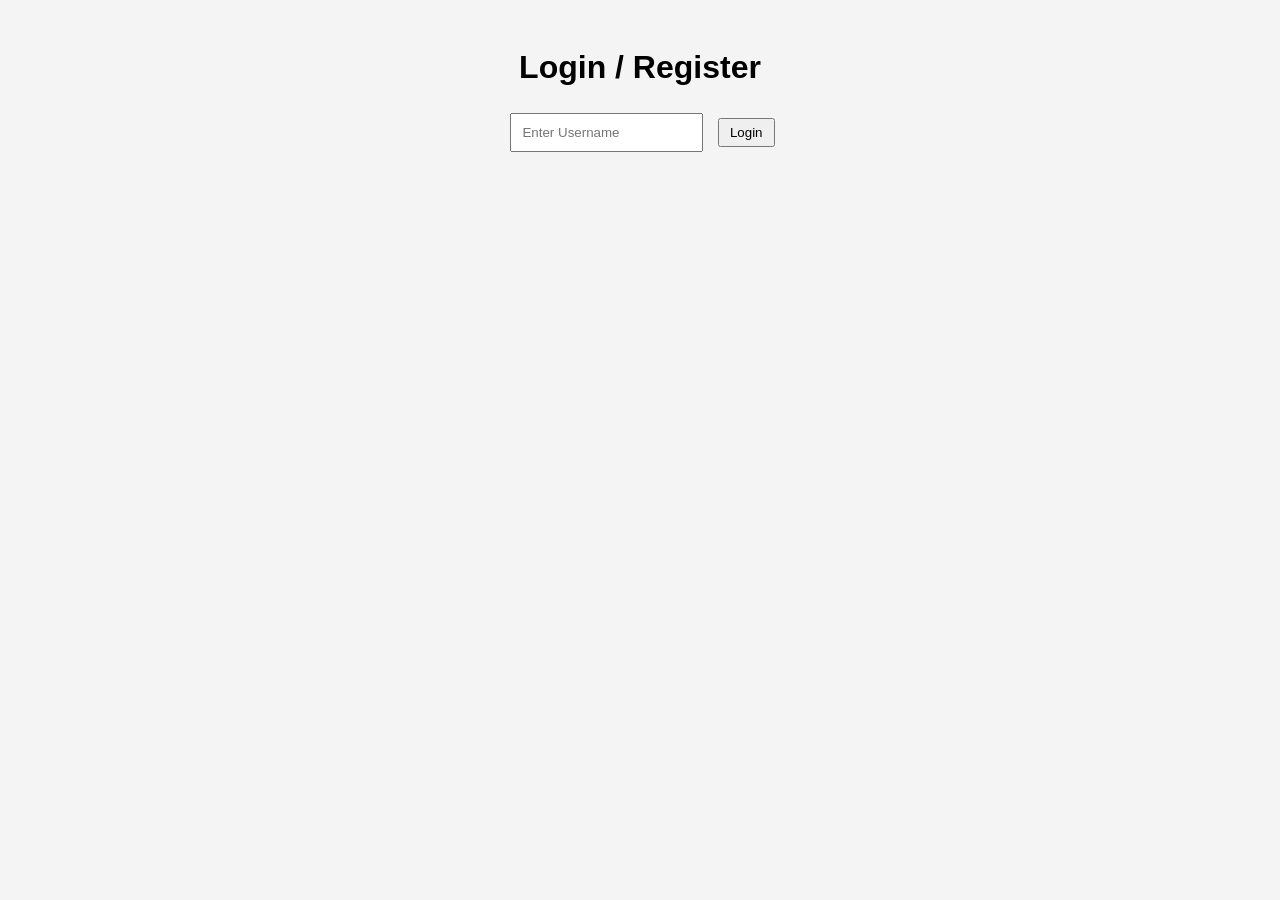
<file: index.html>
<!DOCTYPE html>
<html>
<head>
<title>Login</title>
<link rel="stylesheet" href="style.css">
</head>
<body>

<h1>Login / Register</h1>

<form id="loginForm">
  <input type="text" id="username" placeholder="Enter Username" required>
  <button type="submit">Login</button>
</form>

<script src="login.js"></script>

</body>
</html>
</file>
<file: style.css>
body{
  font-family: Arial;
  text-align:center;
  background:#f4f4f4;
  padding:20px;
}

form{
  margin:20px;
}

input{
  padding:10px;
  margin:5px;
}

button{
  padding:5px 10px;
  margin-left:5px;
}

li{
  background:white;
  margin:10px;
  padding:10px;
  list-style:none;
}
</file>
